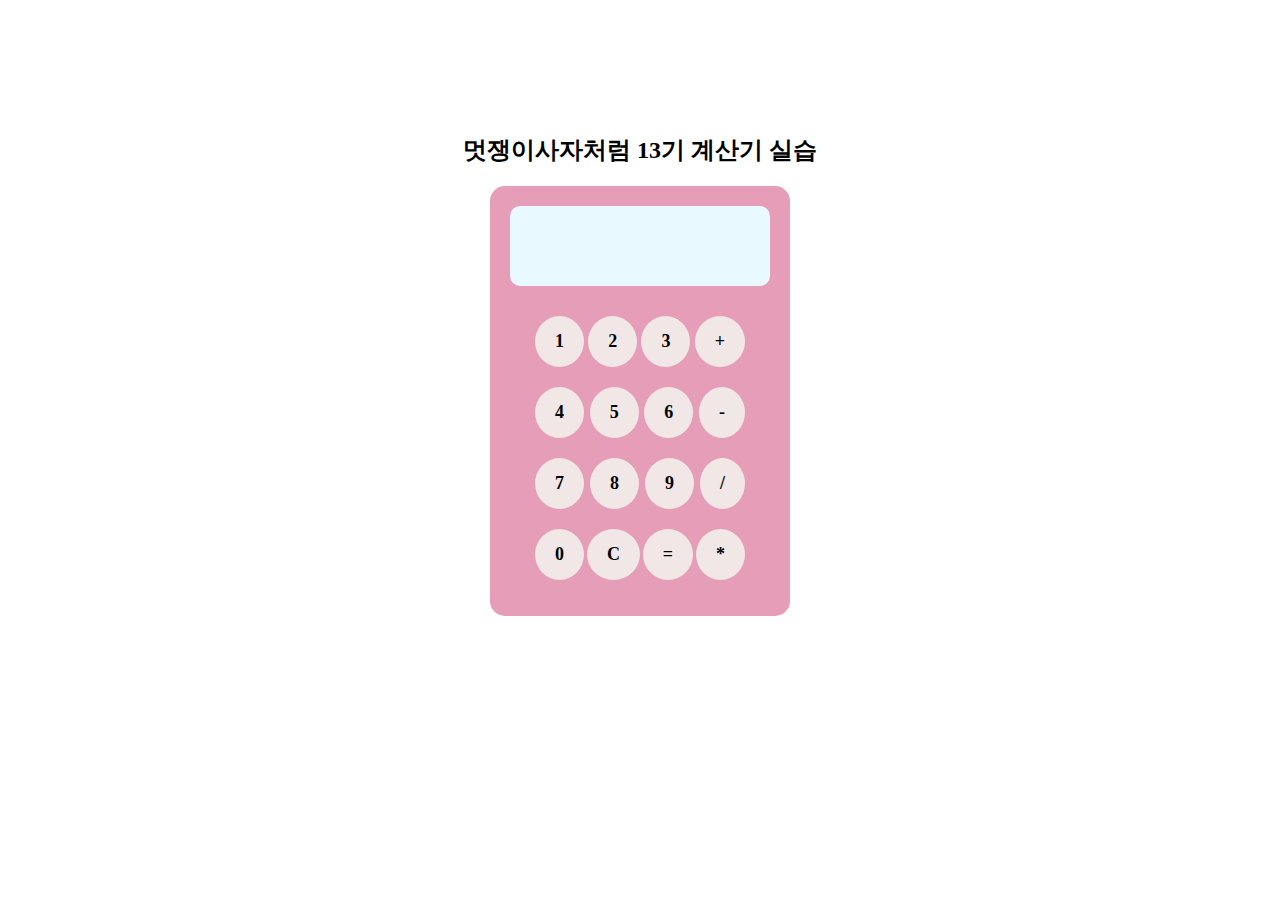
<file: calculator/index.html>
<!DOCTYPE html>
<html lang="en">
<head>
    <meta charset="UTF-8">
    <meta name="viewport" content="width=device-width, initial-scale=1.0">
    <link rel="stylesheet" href="./style.css">
    <title>calculator</title>
</head>
<body>
    <main>
        <div id="title">멋쟁이사자처럼 13기 계산기 실습</div>
        <div id="display">
            <div id="screen"></div>
            <div class="calc">
                <span>1</span>
                <span>2</span>
                <span>3</span>
                <span>+</span>
                <span>4</span>
                <span>5</span>
                <span>6</span>
                <span>-</span>
                <span>7</span>
                <span>8</span>
                <span>9</span>
                <span>/</span>
                <span>0</span>
                <span>C</span>
                <span>=</span>
                <span>*</span>
            </div>

        </div>
    </main>
</body>
<script src="./calc.js"></script>
</html>
</file>
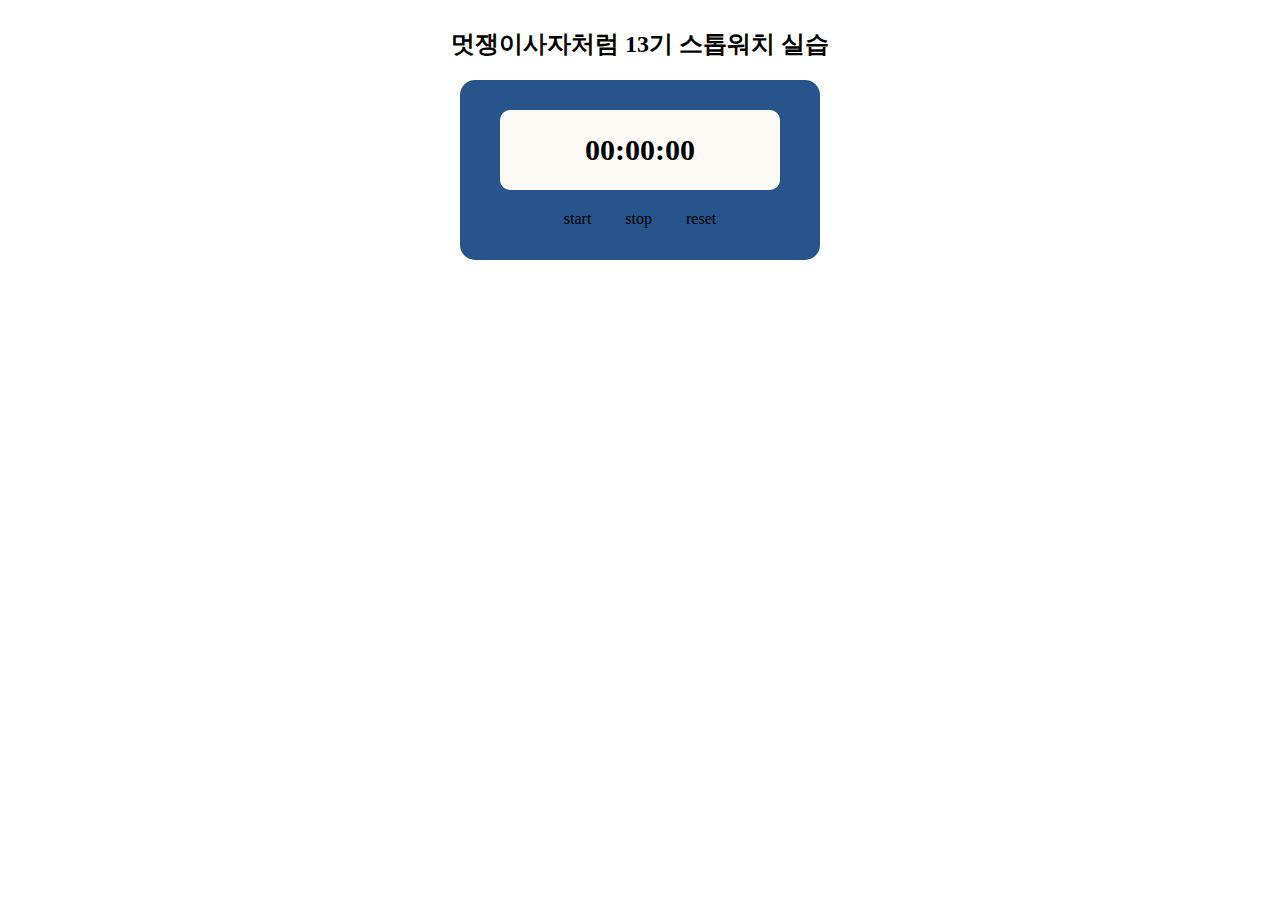
<file: stopwatch/index.html>
<!DOCTYPE html>
<html lang="en">
<head>
    <meta charset="UTF-8">
    <meta name="viewport" content="width=device-width, initial-scale=1.0">
    <link rel="stylesheet" href="./style.css">
    <link rel="stylesheet" href="https://cdn.jsdelivr.net/npm/bootstrap-icons@1.11.3/font/bootstrap-icons.min.css">
    <title>stop watch</title>
</head>
<body>
    <main>
        <div id="stopwatch-title">
            <h2 id="title">멋쟁이사자처럼 13기 스톱워치 실습</h2>
        </div>
        <div class="stopwatch">
            <div id="display">
                <span id="cnt-minute">00</span>
                <span id="slat">:</span>
                <span id="cnt-second">00</span>
                <span id="slat">:</span>                
                <span id="cnt-milli">00</span>
            </div>
            <div class="button">
                <span id="start-button" class="button-sub">start</span>
                <span id="stop-button" class="button-sub">stop</span>
                <span id="reset-button" class="button-sub">reset</span>
            </div>
        </div>
    </main>
</body>
<script src="./stopwatch.js"></script>
</html>
</file>
<file: calculator/style.css>
main {
    display: flex;
    align-items: center;
    justify-content: center;
    flex-direction: column;
    padding: 10%;
}

#title {
    font-size: 24px;
    font-weight: bolder;
}

#display {
    margin-top: 20px;

    background-color: #E69DB8;

    width: 300px;
    height: 430px;
    border-radius: 15px;

    display: flex;
    align-items: center;
    /* justify-content: center; */
    flex-direction: column;
}

#screen {
    width: 200px;
    height: 20px;
    background-color: #E8F9FF;
    margin-top: 20px;
    border-radius: 10px;

    display: flex;
    align-items: center;
    justify-content: end;

    font-size: 20px;
    font-weight: bolder;
    padding: 30px;
}

.calc {
    display: flex;
    align-items: center;
    justify-content: space-between;
    flex-wrap: wrap;
    width: 210px;
    margin-top: 10px;
}


.calc > span {
    font-size: 18px;
    font-weight: bolder;
    padding: 10px;
    background-color: #F1E7E7;
    border-radius: 50%;
    padding: 15px 20px 15px 20px;
    margin-top: 20px;
    cursor: pointer;

}
</file>
<file: stopwatch/style.css>
main {
    display: flex;
    align-items: center;
    justify-content: center;
    flex-direction: column;
}

.stopwatch {
    display: flex;
    align-items: center;
    /* justify-content: center; */
    flex-direction: column;

    width: 300px;
    height: 120px;
    padding: 30px;
    background-color: #27548A;
    border-radius: 15px;
}

.stopwatch > #display {
    display: flex;
    align-items: center;
    justify-content: center;
    flex-direction: row;

    font-size: 30px;
    font-weight: bolder;

    width: 250px;
    height: 50px;
    padding: 15px;
    border-radius: 10px;
    background-color: #FDFAF6;
}

.stopwatch > .button {
    margin-top: 20px;
}

#start-button {
    cursor: pointer;

}

#stop-button {
    cursor: pointer;
    margin-left: 30px;
    margin-right: 30px;
}

#reset-button {
    cursor: pointer;

}
</file>
